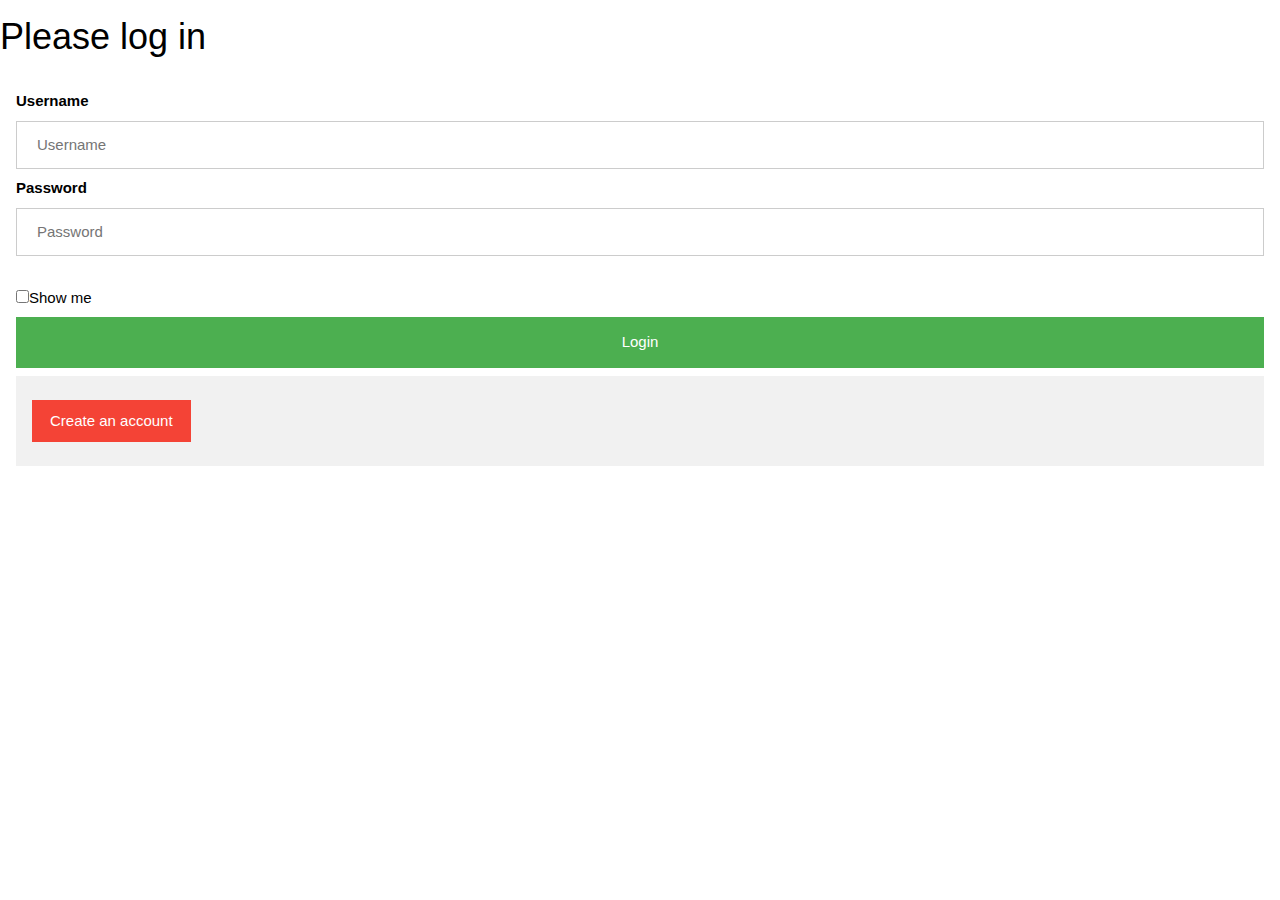
<file: contactSite/index.html>
<!DOCTYPE html>
<html>

<head>
  <link rel="stylesheet" href="loginCSS.css">
  <link rel="stylesheet" href="contactCSS.css">
  <link rel="stylesheet" href="https://www.w3schools.com/w3css/4/w3.css">
  <script type="text/javascript" src = "script.js"></script>
  <script src="https://ajax.googleapis.com/ajax/libs/jquery/3.3.1/jquery.min.js"></script>
</head>

<body>
  <!--Log In Page-->
  <div id = "loginDiv">
    <h1>Please log in</h1>
    <div class="container">
      <b>Username</b>
      <input type = "text" placeholder="Username" id="loginName">

      <b>Password</b>
      <input type = "password" placeholder="Password" id="loginPassword"><br><br>
      <input type="checkbox" onclick="ShowPass()">Show me
        <!--Currently the button only switches to the contact page, when testing api change onclick value from
          placeholderLogin() to doLogin()-->
      <button type="submit" onclick="doLogin()">Login</button>
      <div class="container" style="background-color:#f1f1f1">
        <button onclick="document.getElementById('id01').style.display='block'"
        class="cancelbtn" id = "createAccount">Create an account</button>
          <div id="id01" class="w3-modal">
            <div class="w3-modal-content">
              <div style = "background-color:#f2f2f2;" class="w3-container">
                <span onclick="document.getElementById('id01').style.display='none'"
                class="w3-button w3-display-topright">&times;</span>
                <div class="container">
                  <!--The contact form -->
                  <input type="text" id="newUser" placeholder="Make a username..">
                  <input type="text" id="newPassword" placeholder="Make a password..">
                  <button type = "button" id = "createUserButton" onclick = "createUser()">Create Account</button>
                </div>
              </div>
            </div>
          </div>
        </div>
    </div>
    <br>
    <p id = "loginResult"></p>
  </div>

  <!--Contact Page-->
  <div id = "contactDiv" style = "display:none; visibility:hidden;">
    <div class="nameList">

      <h2>Contact Page</h2>
      <button type = "submit" id = "logoutButton" onclick="doLogout()">Logout</button>
      <input type="text" id="myInput" onkeyup="searchUsers()" placeholder="Search for names.." title="Type in a name">

    <ul id="myUL" style = "display:none; visibility:hidden;">
    </ul>

      <button type="button" class="dContact" onclick="displayContacts()">Display Contacts</button>
      <button type="button" class="delContact" onclick="deleteContact()">Delete Contact</button>
    </div>
    <div id="infoDisplayed">
      <p id="Firstname"></p>
      <p id="Lastname"></p>
      <p id="Nickname"></p>
      <p id="Phonenumber"></p>
      <p id="Address"></p>
      <p id="City"></p>
      <p id="State"></p>
      <p id="Zipcode"></p>
    </div>
    <!-- Modal button containing contact form for adding-->
    <!-- Trigger/Open the Modal -->

    <button onclick="document.getElementById('id02').style.display='block'"
        class="cancelbtn" id = "addContact">Add a contact</button>

    <!-- The Modal -->
    <div id="id02" class="w3-modal">
      <div class="w3-modal-content">
        <div style = "background-color:#f2f2f2;" class="w3-container">
          <span onclick="document.getElementById('id02').style.display='none'"
          class="w3-button w3-display-topright">&times;</span>
          <div class="container">
            <!--The contact form -->
                <input type="text" id="fname" placeholder="Your name..">
                <input type="text" id="lname" placeholder="Your last name..">
                <input type="text" id="nname" placeholder="Your nickname..">
                <input type="text" id="pnumber" placeholder="Your phone number">
                <input type="text" id="addy" placeholder="Street address..">
                <br>
                <input type="text" id="city" placeholder="City..">
              <div>
                <select id = "state">
                  <option value="AL">AL</option>
                  <option value="AK">AK</option>
                  <option value="AZ">AZ</option>
                  <option value="AR">AR</option>
                  <option value="CA">CA</option>
                  <option value="CO">CO</option>
                  <option value="CT">CT</option>
                  <option value="DE">DE</option>
                  <option value="DC">DC</option>
                  <option value="FL">FL</option>
                  <option value="GA">GA</option>
                  <option value="HI">HI</option>
                  <option value="ID">ID</option>
                  <option value="IL">IL</option>
                  <option value="IN">IN</option>
                  <option value="IA">IA</option>
                  <option value="KS">KS</option>
                  <option value="KY">KY</option>
                  <option value="LA">LA</option>
                  <option value="ME">ME</option>
                  <option value="MD">MD</option>
                  <option value="MA">MA</option>
                  <option value="MI">MI</option>
                  <option value="MN">MN</option>
                  <option value="MS">MS</option>
                  <option value="MO">MO</option>
                  <option value="MT">MT</option>
                  <option value="NE">NE</option>
                  <option value="NV">NV</option>
                  <option value="NH">NH</option>
                  <option value="NJ">NJ</option>
                  <option value="NM">NM</option>
                  <option value="NY">NY</option>
                  <option value="NC">NC</option>
                  <option value="ND">ND</option>
                  <option value="OH">OH</option>
                  <option value="OK">OK</option>
                  <option value="OR">OR</option>
                  <option value="PA">PA</option>
                  <option value="RI">RI</option>
                  <option value="SC">SC</option>
                  <option value="SD">SD</option>
                  <option value="TN">TN</option>
                  <option value="TX">TX</option>
                  <option value="UT">UT</option>
                  <option value="VT">VT</option>
                  <option value="VA">VA</option>
                  <option value="WA">WA</option>
                  <option value="WV">WV</option>
                  <option value="WI">WI</option>
                  <option value="WY">WY</option>
                </select>
              </div>
                <input type="text" id="zip" maxlength="5" size="5" placeholder="ZIP..">
              <input type="button" value="Submit" onclick="addContact();">
          </div>
        </div>
      </div>
    </div>
    <p id = "contactResult"></p>
  </div>
</body>
</html>
</file>
<file: contactSite/loginCSS.css>
/* Bordered form */
#loginDiv form {
    border: 3px solid #f1f1f1;
}

/* Full-width inputs */
#loginDiv input[type=text],#loginDiv input[type=password] {
    width: 100%;
    padding: 12px 20px;
    margin: 8px 0;
    display: inline-block;
    border: 1px solid #ccc;
    box-sizing: border-box;
}

/* Set a style for all buttons */
#loginDiv button {
    background-color: #4CAF50;
    color: white;
    padding: 14px 20px;
    margin: 8px 0;
    border: none;
    cursor: pointer;
    width: 100%;
}

/* Add a hover effect for buttons */
#loginDiv button:hover {
    opacity: 0.8;
}

/* Extra style for the cancel button (red) */
#loginDiv .cancelbtn {
    width: auto;
    padding: 10px 18px;
    background-color: #f44336;
}

/* Add padding to containers */
#loginDiv .container {
    padding: 16px;
}

/* The "Forgot password" text */
#loginDiv span.psw {
    float: right;
    padding-top: 16px;
}

/* Change styles for span and cancel button on extra small screens */
#loginDiv @media screen and (max-width: 300px) {
    span.psw {
        display: block;
        float: none;
    }
    .cancelbtn {
        width: 100%;
    }
}
</file>
<file: contactSite/contactCSS.css>
/*CSS for filtered name list*/

#contactDiv .nameList {
	width:300px;

  box-sizing: border-box;
}

#contactDiv #myInput {
  background-position: 10px 12px;
  background-repeat: no-repeat;
  width: 100%;
  font-size: 16px;
  padding: 12px 20px 12px 40px;
  border: 1px solid #ddd;
  margin-bottom: 12px;
}

#contactDiv #myUL {
  list-style-type: none;
  padding: 0;
  margin: 0;
}

#contactDiv #myUL li a{
  border: 1px solid #ddd;
  margin-top: -1px; /* Prevent double borders */
  background-color: #f6f6f6;
  padding: 12px;
  text-decoration: none;
  font-size: 18px;
  color: black;
  display: block
}

#contactDiv #myUL li a:hover:not(.header) {
  background-color: #eee;
}

/*CSS for modal Add form*/
#contactDiv label{
  text-align:left;
 /* display:inline-block;*/
}


#contactDiv input[type=text], #contactDiv select, #contactDiv textarea {
    width: auto;
    padding: 12px;
    border: 1px solid #ccc;
    border-radius: 4px;
    box-sizing: border-box;
    margin-top: 6px;
    margin-bottom: 16px;
    resize: vertical;
}

#contactDiv input[type=submit]{
    background-color: #4CAF50;
    color: white;
    padding: 12px 20px;
    border: none;
    border-radius: 4 px;
    cursor: pointer;
}

#contactDiv #logoutButton{
    background-color: #4CAF50;
    position: absolute;
    right: 10px;
    top: 10px;
    color: white;
    border: none;
    border-radius: 4 px;
    cursor: pointer;
}

#contactDiv input[type=submit]:hover {
    background-color: #45a049;
}

#contactDiv .container {
	/*display: flex;*/
  justify-content: center;
  align-items: center;
	width: inherit;
   background-color: #f2f2f2;
    padding: 20px;
}
/*Form Div CSS*/
#contactDiv form > div {

	display:inline-block;
  position: relative;
}
#contactDiv form > div > label {

  position: absolute;
   padding:20px;
}

#contactDiv form{
	display: inline-block;
}

.thisList {
	display:;
}
</file>
